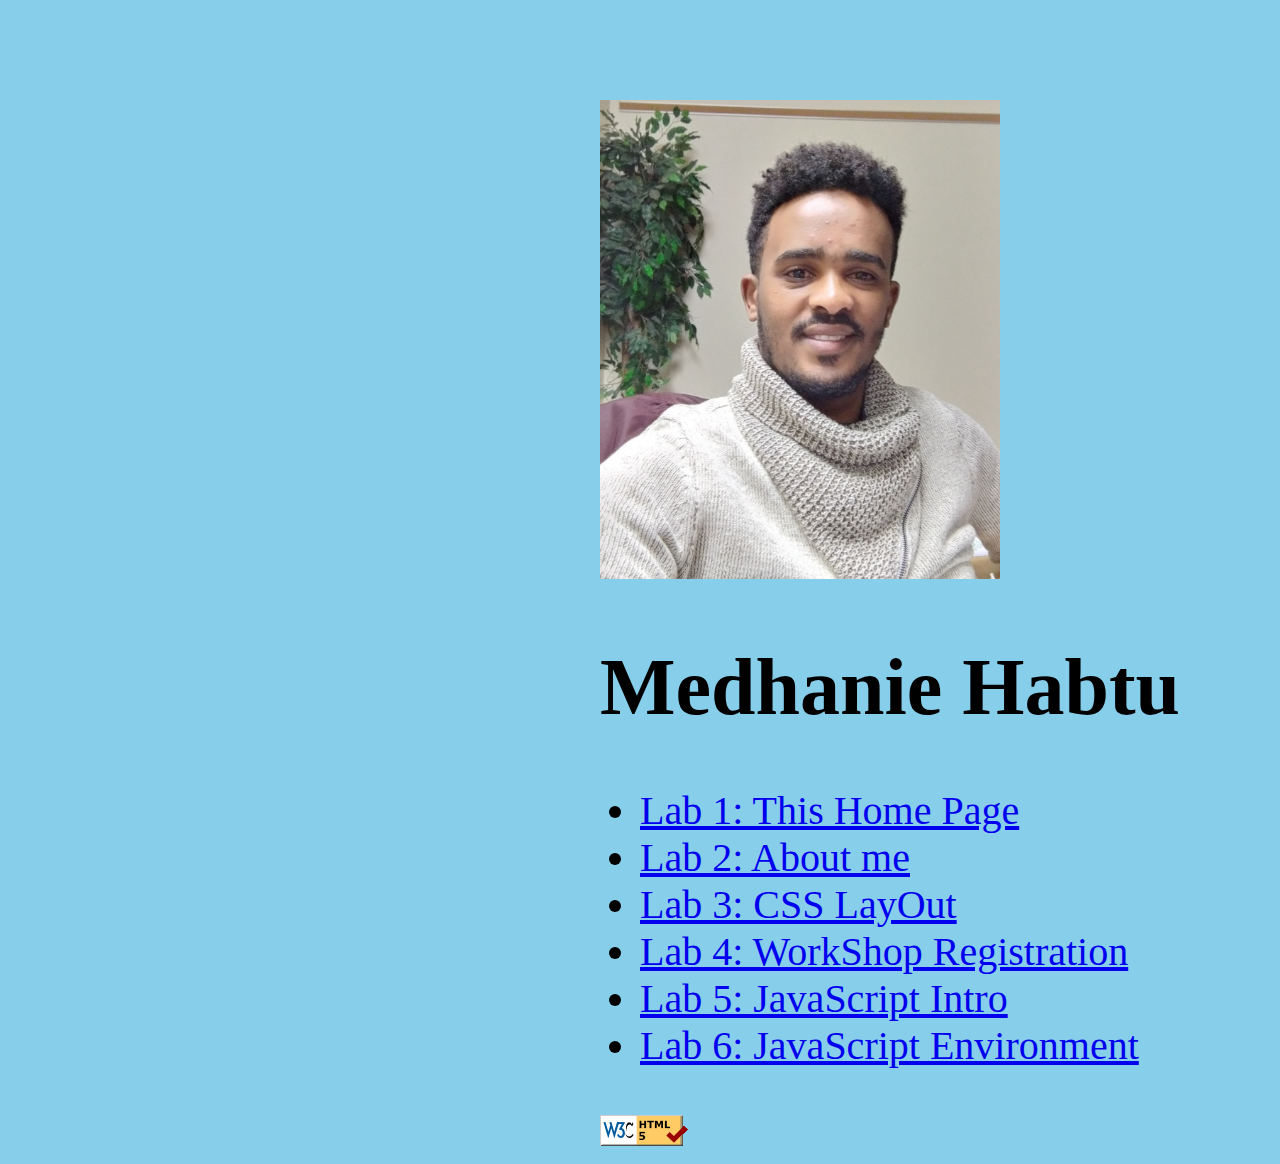
<file: index.html>
<!DOCTYPE html>
<html lang="en">
    <head>
        <meta charset="UTF-8">
        <meta name="viewport" content="width=device-width, initial-scale=1.0">
        <link href="index.css" type="text/css" rel="stylesheet"/>
        <title>HomePage</title>
    </head>
    <body>
        <img class ="pic" src="meda.jpg" alt="Validate"/>
        <h1>Medhanie Habtu</h1>
        <ul>
            <li><a href="https://hmedhanie.github.io/index.html">Lab 1: This Home Page</a></li>
            <li><a href="https://hmedhanie.github.io/aboutme.html">Lab 2: About me</a></li>
            <li><a href="https://hmedhanie.github.io/CSSZenGarden.html">Lab 3: CSS LayOut</a></li>     
            <li><a href="https://hmedhanie.github.io/workshopRegistration.html">Lab 4: WorkShop Registration</a></li>
            <li><a href="https://hmedhanie.github.io/jsintrohelper.html">Lab 5: JavaScript Intro</a></li>
            <li><a href="decoratemytext.html">Lab 6: JavaScript Environment</a></li>
        </ul>
        <a href="https://validator.w3.org/check/referer">
            <img src= "w3c-html.png" alt="Validate"/>
        </a>
    </body>
</html>
</file>
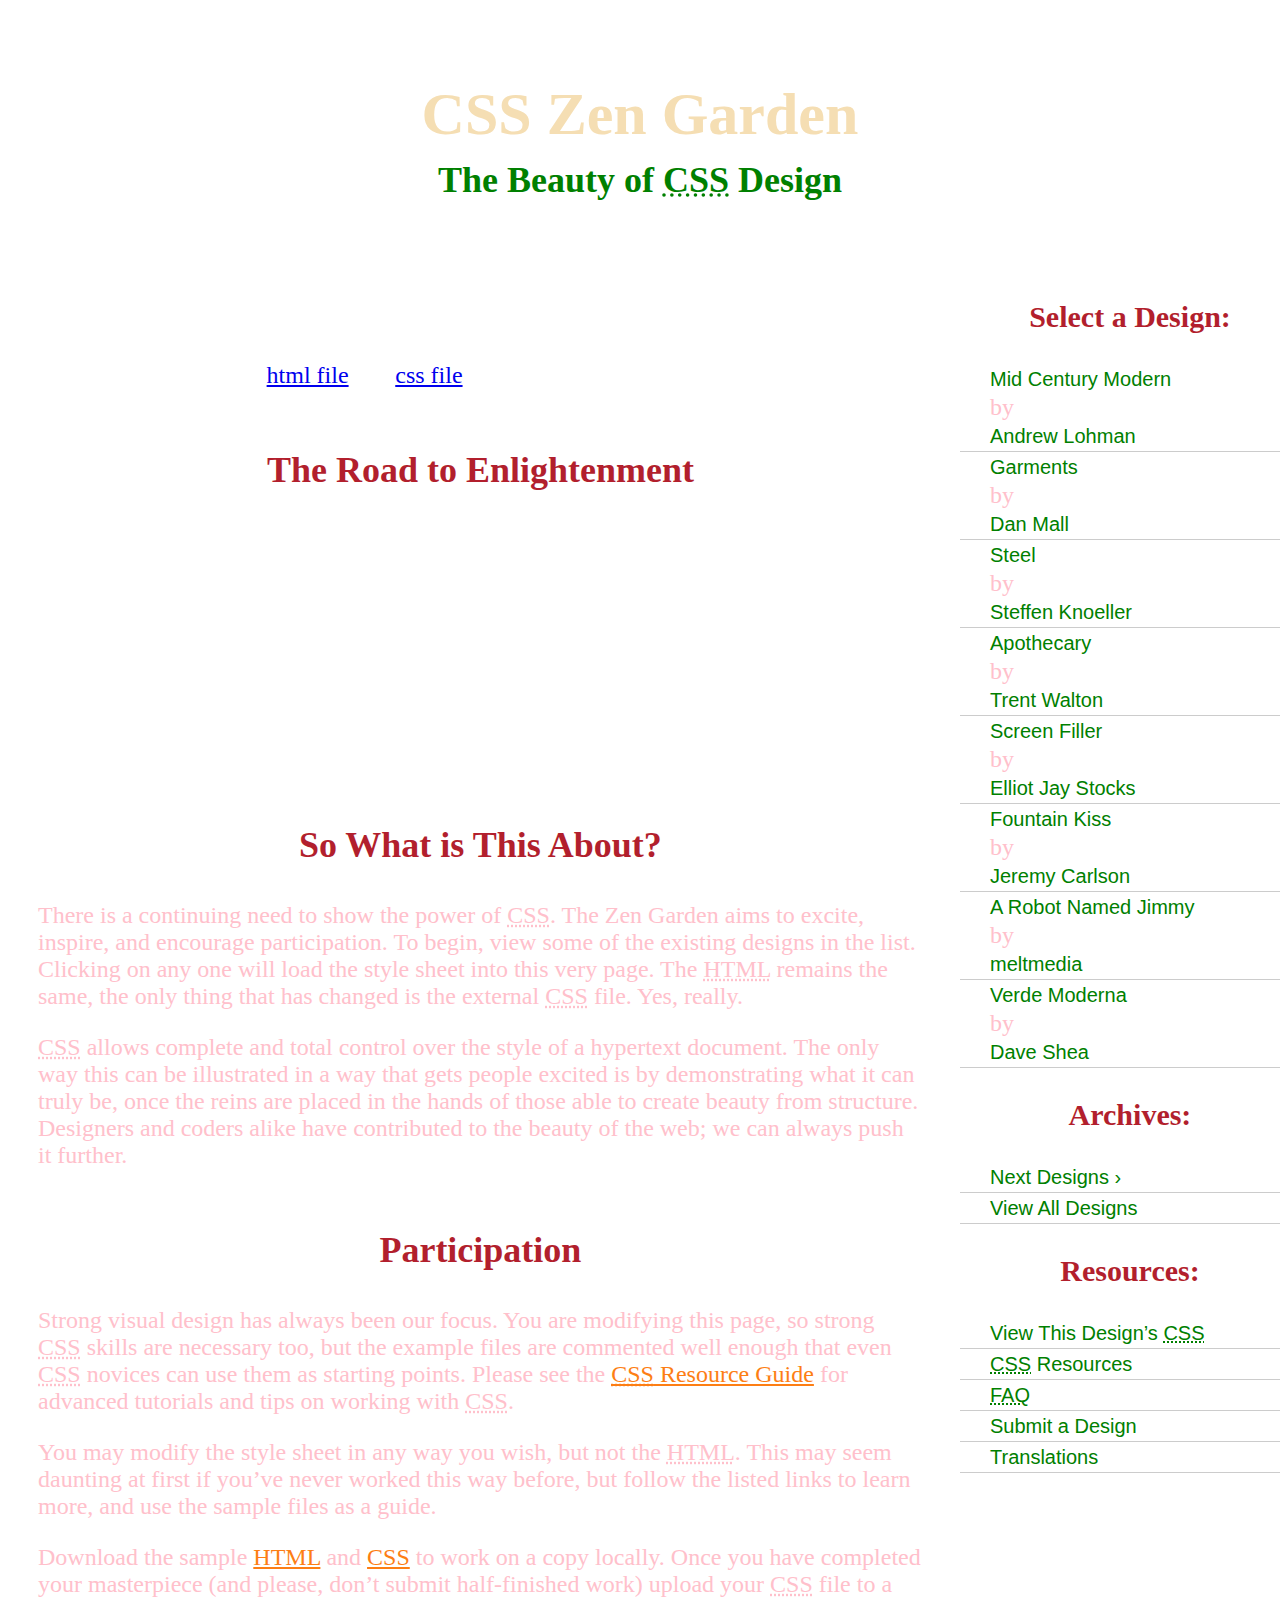
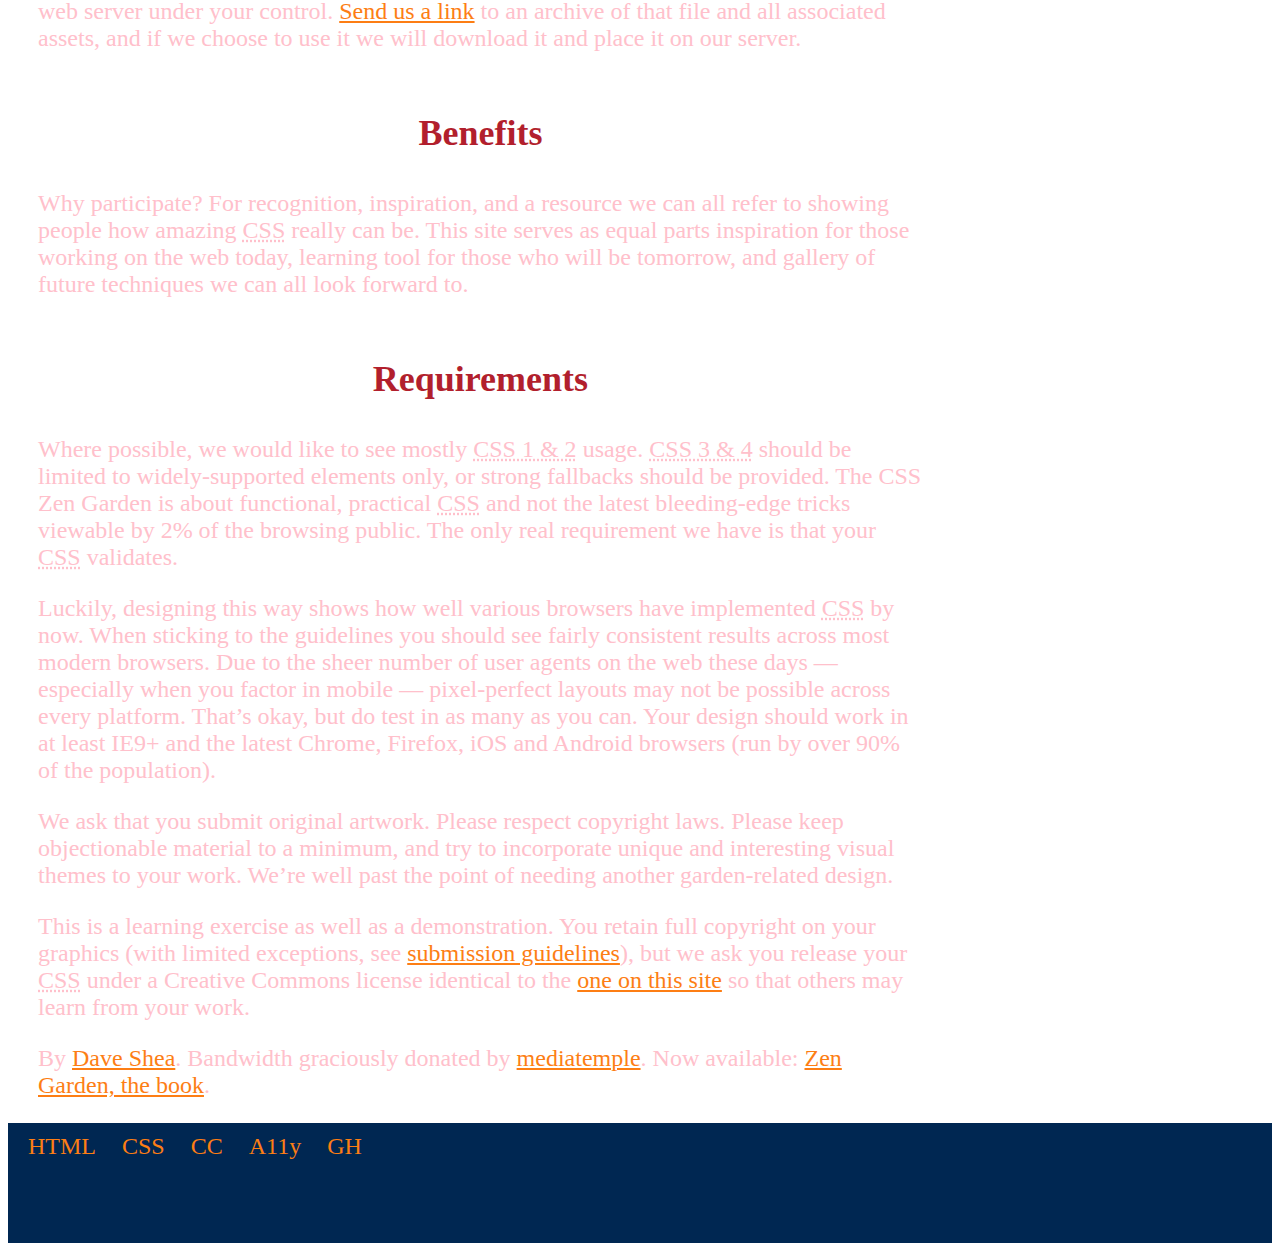
<file: CSS Zen Garden_ The Beauty of CSS Design.htm>
<!DOCTYPE html>
<!-- saved from url=(0024)http://csszengarden.com/ -->
<html lang="en"><head><meta http-equiv="Content-Type" content="text/html; charset=UTF-8">
	
	<title>CSS Zen Garden: The Beauty of CSS Design</title>

	<link rel="stylesheet" media="screen" href="lab03.css">
	<link rel="alternate" type="application/rss+xml" title="RSS" href="http://www.csszengarden.com/zengarden.xml">

	<meta name="viewport" content="width=device-width, initial-scale=1.0">
	<meta name="author" content="Dave Shea">
	<meta name="description" content="A demonstration of what can be accomplished visually through CSS-based design.">
	<meta name="robots" content="all">


	
</head>

<!--



	View source is a feature, not a bug. Thanks for your curiosity and
	interest in participating!

	Here are the submission guidelines for the new and improved csszengarden.com:

	- CSS3? Of course! Prefix for ALL browsers where necessary.
	- go responsive; test your layout at multiple screen sizes.
	- your browser testing baseline: IE9+, recent Chrome/Firefox/Safari, and iOS/Android
	- Graceful degradation is acceptable, and in fact highly encouraged.
	- use classes for styling. Don't use ids.
	- web fonts are cool, just make sure you have a license to share the files. Hosted 
	  services that are applied via the CSS file (ie. Google Fonts) will work fine, but
	  most that require custom HTML won't. TypeKit is supported, see the readme on this
	  page for usage instructions: https://github.com/mezzoblue/csszengarden.com/

	And a few tips on building your CSS file:

	- use :first-child, :last-child and :nth-child to get at non-classed elements
	- use ::before and ::after to create pseudo-elements for extra styling
	- use multiple background images to apply as many as you need to any element
	- use the Kellum Method for image replacement, if still needed. http://goo.gl/GXxdI
	- don't rely on the extra divs at the bottom. Use ::before and ::after instead.

		
-->

<body id="css-zen-garden">
<div class="page-wrapper">

	<section class="intro" id="zen-intro">
		<header role="banner">
			<h1>CSS Zen Garden</h1>
			<h2>The Beauty of <abbr title="Cascading Style Sheets">CSS</abbr> Design</h2>
		</header>

		<div class="summary" id="zen-summary" role="article">
			<p>A demonstration of what can be accomplished through <abbr title="Cascading Style Sheets">CSS</abbr>-based design. Select any style sheet from the list to load it into this page.</p>
			<p>Download the example <a href="http://csszengarden.com/examples/index" title="This page&#39;s source HTML code, not to be modified.">html file</a> and <a href="http://csszengarden.com/examples/style.css" title="This page&#39;s sample CSS, the file you may modify.">css file</a></p>
		</div>

		<div class="preamble" id="zen-preamble" role="article">
			<h3>The Road to Enlightenment</h3>
			<p>Littering a dark and dreary road lay the past relics of browser-specific tags, incompatible <abbr title="Document Object Model">DOM</abbr>s, broken <abbr title="Cascading Style Sheets">CSS</abbr> support, and abandoned browsers.</p>
			<p>We must clear the mind of the past. Web enlightenment has been achieved thanks to the tireless efforts of folk like the <abbr title="World Wide Web Consortium">W3C</abbr>, <abbr title="Web Standards Project">WaSP</abbr>, and the major browser creators.</p>
			<p>The CSS Zen Garden invites you to relax and meditate on the important lessons of the masters. Begin to see with clarity. Learn to use the time-honored techniques in new and invigorating fashion. Become one with the web.</p>
		</div>
	</section>

	<div class="main supporting" id="zen-supporting" role="main">
		<div class="explanation" id="zen-explanation" role="article">
			<h3>So What is This About?</h3>
			<p>There is a continuing need to show the power of <abbr title="Cascading Style Sheets">CSS</abbr>. The Zen Garden aims to excite, inspire, and encourage participation. To begin, view some of the existing designs in the list. Clicking on any one will load the style sheet into this very page. The <abbr title="HyperText Markup Language">HTML</abbr> remains the same, the only thing that has changed is the external <abbr title="Cascading Style Sheets">CSS</abbr> file. Yes, really.</p>
			<p><abbr title="Cascading Style Sheets">CSS</abbr> allows complete and total control over the style of a hypertext document. The only way this can be illustrated in a way that gets people excited is by demonstrating what it can truly be, once the reins are placed in the hands of those able to create beauty from structure. Designers and coders alike have contributed to the beauty of the web; we can always push it further.</p>
		</div>

		<div class="participation" id="zen-participation" role="article">
			<h3>Participation</h3>
			<p>Strong visual design has always been our focus. You are modifying this page, so strong <abbr title="Cascading Style Sheets">CSS</abbr> skills are necessary too, but the example files are commented well enough that even <abbr title="Cascading Style Sheets">CSS</abbr> novices can use them as starting points. Please see the <a href="http://www.mezzoblue.com/zengarden/resources/" title="A listing of CSS-related resources"><abbr title="Cascading Style Sheets">CSS</abbr> Resource Guide</a> for advanced tutorials and tips on working with <abbr title="Cascading Style Sheets">CSS</abbr>.</p>
			<p>You may modify the style sheet in any way you wish, but not the <abbr title="HyperText Markup Language">HTML</abbr>. This may seem daunting at first if you’ve never worked this way before, but follow the listed links to learn more, and use the sample files as a guide.</p>
			<p>Download the sample <a href="http://csszengarden.com/examples/index" title="This page&#39;s source HTML code, not to be modified.">HTML</a> and <a href="http://csszengarden.com/examples/style.css" title="This page&#39;s sample CSS, the file you may modify.">CSS</a> to work on a copy locally. Once you have completed your masterpiece (and please, don’t submit half-finished work) upload your <abbr title="Cascading Style Sheets">CSS</abbr> file to a web server under your control. <a href="http://www.mezzoblue.com/zengarden/submit/" title="Use the contact form to send us your CSS file">Send us a link</a> to an archive of that file and all associated assets, and if we choose to use it we will download it and place it on our server.</p>
		</div>

		<div class="benefits" id="zen-benefits" role="article">
			<h3>Benefits</h3>
			<p>Why participate? For recognition, inspiration, and a resource we can all refer to showing people how amazing <abbr title="Cascading Style Sheets">CSS</abbr> really can be. This site serves as equal parts inspiration for those working on the web today, learning tool for those who will be tomorrow, and gallery of future techniques we can all look forward to.</p>
		</div>

		<div class="requirements" id="zen-requirements" role="article">
			<h3>Requirements</h3>
			<p>Where possible, we would like to see mostly <abbr title="Cascading Style Sheets, levels 1 and 2">CSS 1 &amp; 2</abbr> usage. <abbr title="Cascading Style Sheets, levels 3 and 4">CSS 3 &amp; 4</abbr> should be limited to widely-supported elements only, or strong fallbacks should be provided. The CSS Zen Garden is about functional, practical <abbr title="Cascading Style Sheets">CSS</abbr> and not the latest bleeding-edge tricks viewable by 2% of the browsing public. The only real requirement we have is that your <abbr title="Cascading Style Sheets">CSS</abbr> validates.</p>
			<p>Luckily, designing this way shows how well various browsers have implemented <abbr title="Cascading Style Sheets">CSS</abbr> by now. When sticking to the guidelines you should see fairly consistent results across most modern browsers. Due to the sheer number of user agents on the web these days — especially when you factor in mobile — pixel-perfect layouts may not be possible across every platform. That’s okay, but do test in as many as you can. Your design should work in at least IE9+ and the latest Chrome, Firefox, iOS and Android browsers (run by over 90% of the population).</p>
			<p>We ask that you submit original artwork. Please respect copyright laws. Please keep objectionable material to a minimum, and try to incorporate unique and interesting visual themes to your work. We’re well past the point of needing another garden-related design.</p>
			<p>This is a learning exercise as well as a demonstration. You retain full copyright on your graphics (with limited exceptions, see <a href="http://www.mezzoblue.com/zengarden/submit/guidelines/">submission guidelines</a>), but we ask you release your <abbr title="Cascading Style Sheets">CSS</abbr> under a Creative Commons license identical to the <a href="http://creativecommons.org/licenses/by-nc-sa/3.0/" title="View the Zen Garden&#39;s license information.">one on this site</a> so that others may learn from your work.</p>
			<p role="contentinfo">By <a href="http://www.mezzoblue.com/">Dave Shea</a>. Bandwidth graciously donated by <a href="http://www.mediatemple.net/">mediatemple</a>. Now available: <a href="http://www.amazon.com/exec/obidos/ASIN/0321303474/mezzoblue-20/">Zen Garden, the book</a>.</p>
		</div>

		<footer>
			<a href="http://validator.w3.org/check/referer" title="Check the validity of this site’s HTML" class="zen-validate-html">HTML</a>
			<a href="http://jigsaw.w3.org/css-validator/check/referer" title="Check the validity of this site’s CSS" class="zen-validate-css">CSS</a>
			<a href="http://creativecommons.org/licenses/by-nc-sa/3.0/" title="View the Creative Commons license of this site: Attribution-NonCommercial-ShareAlike." class="zen-license">CC</a>
			<a href="http://mezzoblue.com/zengarden/faq/#aaa" title="Read about the accessibility of this site" class="zen-accessibility">A11y</a>
			<a href="https://github.com/mezzoblue/csszengarden.com" title="Fork this site on Github" class="zen-github">GH</a>
		</footer>

	</div>


	<aside class="sidebar" role="complementary">
		<div class="wrapper">

			<div class="design-selection" id="design-selection">
				<h3 class="select">Select a Design:</h3>
				<nav role="navigation">
					<ul>
					<li>
						<a href="http://csszengarden.com/221/" class="design-name">Mid Century Modern</a> by						<a href="http://andrewlohman.com/" class="designer-name">Andrew Lohman</a>
					</li>					<li>
						<a href="http://csszengarden.com/220/" class="design-name">Garments</a> by						<a href="http://danielmall.com/" class="designer-name">Dan Mall</a>
					</li>					<li>
						<a href="http://csszengarden.com/219/" class="design-name">Steel</a> by						<a href="http://steffen-knoeller.de/" class="designer-name">Steffen Knoeller</a>
					</li>					<li>
						<a href="http://csszengarden.com/218/" class="design-name">Apothecary</a> by						<a href="http://trentwalton.com/" class="designer-name">Trent Walton</a>
					</li>					<li>
						<a href="http://csszengarden.com/217/" class="design-name">Screen Filler</a> by						<a href="http://elliotjaystocks.com/" class="designer-name">Elliot Jay Stocks</a>
					</li>					<li>
						<a href="http://csszengarden.com/216/" class="design-name">Fountain Kiss</a> by						<a href="http://jeremycarlson.com/" class="designer-name">Jeremy Carlson</a>
					</li>					<li>
						<a href="http://csszengarden.com/215/" class="design-name">A Robot Named Jimmy</a> by						<a href="http://meltmedia.com/" class="designer-name">meltmedia</a>
					</li>					<li>
						<a href="http://csszengarden.com/214/" class="design-name">Verde Moderna</a> by						<a href="http://www.mezzoblue.com/" class="designer-name">Dave Shea</a>
					</li>					</ul>
				</nav>
			</div>

			<div class="design-archives" id="design-archives">
				<h3 class="archives">Archives:</h3>
				<nav role="navigation">
					<ul>
						<li class="next">
							<a href="http://csszengarden.com/214/page1">
								Next Designs <span class="indicator">›</span>
							</a>
						</li>
						<li class="viewall">
							<a href="http://www.mezzoblue.com/zengarden/alldesigns/" title="View every submission to the Zen Garden.">
								View All Designs							</a>
						</li>
					</ul>
				</nav>
			</div>

			<div class="zen-resources" id="zen-resources">
				<h3 class="resources">Resources:</h3>
				<ul>
					<li class="view-css">
						<a href="http://csszengarden.com/214/214.css" title="View the source CSS file of the currently-viewed design.">
							View This Design’s <abbr title="Cascading Style Sheets">CSS</abbr>						</a>
					</li>
					<li class="css-resources">
						<a href="http://www.mezzoblue.com/zengarden/resources/" title="Links to great sites with information on using CSS.">
							<abbr title="Cascading Style Sheets">CSS</abbr> Resources						</a>
					</li>
					<li class="zen-faq">
						<a href="http://www.mezzoblue.com/zengarden/faq/" title="A list of Frequently Asked Questions about the Zen Garden.">
							<abbr title="Frequently Asked Questions">FAQ</abbr>						</a>
					</li>
					<li class="zen-submit">
						<a href="http://www.mezzoblue.com/zengarden/submit/" title="Send in your own CSS file.">
							Submit a Design						</a>
					</li>
					<li class="zen-translations">
						<a href="http://www.mezzoblue.com/zengarden/translations/" title="View translated versions of this page.">
							Translations						</a>
					</li>
				</ul>
			</div>
		</div>
	</aside>


</div>

<!--

	These superfluous divs/spans were originally provided as catch-alls to add extra imagery.
	These days we have full ::before and ::after support, favour using those instead.
	These only remain for historical design compatibility. They might go away one day.
		
-->
<div class="extra1" role="presentation"></div><div class="extra2" role="presentation"></div><div class="extra3" role="presentation"></div>
<div class="extra4" role="presentation"></div><div class="extra5" role="presentation"></div><div class="extra6" role="presentation"></div>


</body></html>
</file>
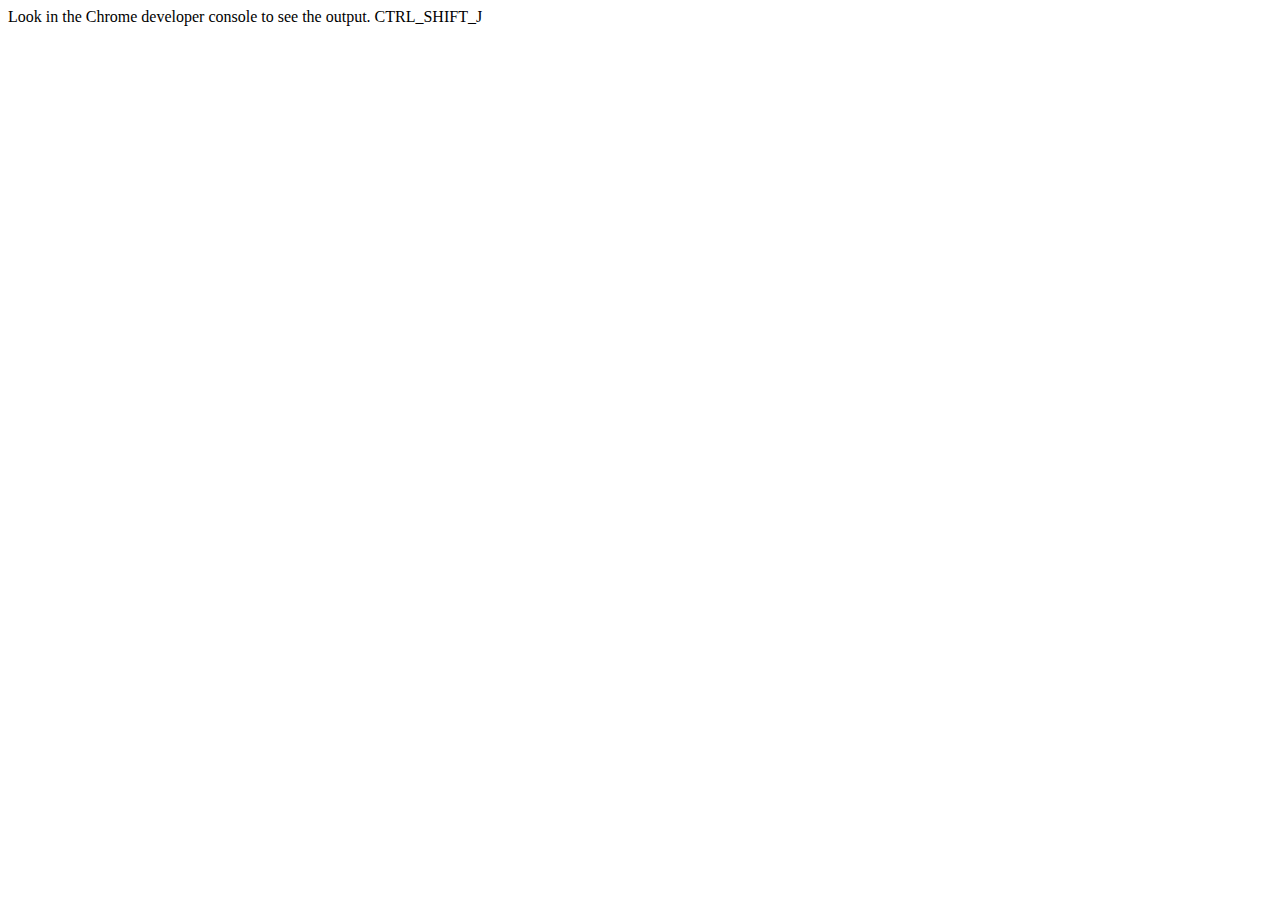
<file: jsintrohelper.html>
<!DOCTYPE html>
<html lang="en">
<head>
    <meta charset="UTF-8">
    <title>Title</title>
    <script>

        /* runs test to see if expected argument is === to value returned by function2test argument */
        function myFunctionTest(expected, function2test) {
            let result = function2test();

            if(Array.isArray(expected)){
                expected = expected.toString();
            }
            if(Array.isArray(result)){
                result = result.toString();
            }
            if (expected === result) {
                return "TEST SUCCEEDED";
            } else {
                return "TEST FAILED.  Expected " + expected + " found " + function2test();
            }
        }

        function myarr(){
           return [1,1];
        }
        console.log("Expected output of myarr() is 40  " + myFunctionTest([1,1], function () {
            return myarr();
        }));

        // number 2 max()
        function max(num1,num2){
            return num1>num2 ? num1 : num2;
        }
        console.log("Expected output of max() is 4  " + myFunctionTest(4, function () {
            return max(2,4);
        }));

       //number 3 maxOfThree()
       function maxOfThree(num1,num2,num3){
           let maxOfThree=num1;
           if(num2>maxOfThree){
               maxOfThree=num2;
           }
           if(num3>maxOfThree){
               maxOfThree = num3;
           }
           return maxOfThree;           
       }
       console.log("Expected output of maxOfThree() is 6  " + myFunctionTest(6, function () {
            return maxOfThree(2,4,6);
        }));

       //number 4 isVowel()
       function isVowel(word){
           if(word.length==1){
               switch(word){
                   case "A":return true;
                   case "E":return true;
                   case "I":return true;
                   case "O":return true;
                   case "U":return true;
                   case "a":return true;
                   case "e":return true;
                   case "i":return true;
                   case "o":return true;
                   case "u":return true;
                   default:
                   return false;
               }
           }
           return false;
       }
       console.log("Expected output of isVowel() is true  " + myFunctionTest(true, function () {
            return isVowel("A");
        }));

        //number 4 for sum()
        function sum(arr){
            let sum =0;
            for(let i=0;i<arr.length;++i){
                sum+=arr[i];
            }
            return sum;
        }
        console.log("Expected output of sum() is 10   " + myFunctionTest(10, function () {
            return sum([1,2,3,4]);
        }));

        // number 4 multiply()
        function multiply(arr){
            let multi=1;
            for(let i=0;i<arr.length;i++){
                multi*=arr[i];
            }
            return multi;
        }
        console.log("Expected output of multiply() is 24   " + myFunctionTest(24, function () {
            return multiply([1,2,3,4]);
        }));

        //number 5 reverse()
        function reverse(word){
            let rev="";
            for(let i=word.length-1;i>=0;i--){
                rev+=word[i];
            }
            return rev;
        }
        console.log("Expected output of reverse() ratset gaj   " + myFunctionTest("ratset gaj", function () {
           return reverse("jag testar");
        }));

        // number 7 findLongestWord
        function findLongestWord(arr){
          let longestWord =arr[0];
          for(let i=1;i<arr.length;i++){
              if(longestWord.length<arr[i].length){
                  longestWord=arr[i];
              }
          }
          return longestWord;
        }
        console.log("Expected output of findLongestWord() medhanie  " + myFunctionTest("medhanie", function () {
           return findLongestWord(["bro","desta","medhanie"]);
        }));

        // number 8 findLongestWords
        function findLongestWords(arr,len){
            return arr.filter(word => word.length>len);
        }
        console.log("Expected output of findLongestWords() desta, medhanie  " + myFunctionTest(["desta","medhanie"], function () {
           return findLongestWords(["bro","desta","medhanie"],4);
        }));
        
        // number 9 * multiply each element by 10
        
        function multiplyBy10(arr) {
            return arr.map(function (elem, i, arr) {
                return elem * 10;
            })
        }
        console.log("Expected output of multiplyBy10([1,2,3,4,5]) is  [10,20,30,40,50] " + myFunctionTest([10, 20, 30, 40, 50], function () {
            return multiplyBy10([1, 2, 3, 4, 5]);
        }));

        //number 9*  all ements equals to 3
        function allElementsequals3(arr) {
            return arr.filter(function (elem, i, arr) {
                return elem === 3;
             })
            }
        console.log("Expected output of allElementsequals3([1,2,3,4,3,5,3]) is  [3,3,3] " + myFunctionTest([3, 3, 3], function () {
            return allElementsequals3([1, 2, 3, 4, 3, 5, 3]);
        }));

        // number 9 * product of all elements
        function productOfAllElements(arr) {
            return arr.reduce(function (total, elem, i, arr) {
                return total * elem;
            }, 1);
        }
        console.log("Expected output of productOfAllElements([1,2,3,5]) is  30 " + myFunctionTest(30, function () {
            return productOfAllElements([1, 2, 3, 5]);
        }));

        const arr = [-3, -2, -1, 0, 1, 2, 3, 4, 5, 6, 7, 8, 9, 10, 11, 12, 13]; 
            arr.filter((currentvalue, index, array)=>{
            console.log(array);
        })


    </script>
</head>
<body>

Look in the Chrome developer console to see the output. CTRL_SHIFT_J

</body>
</html>
</file>
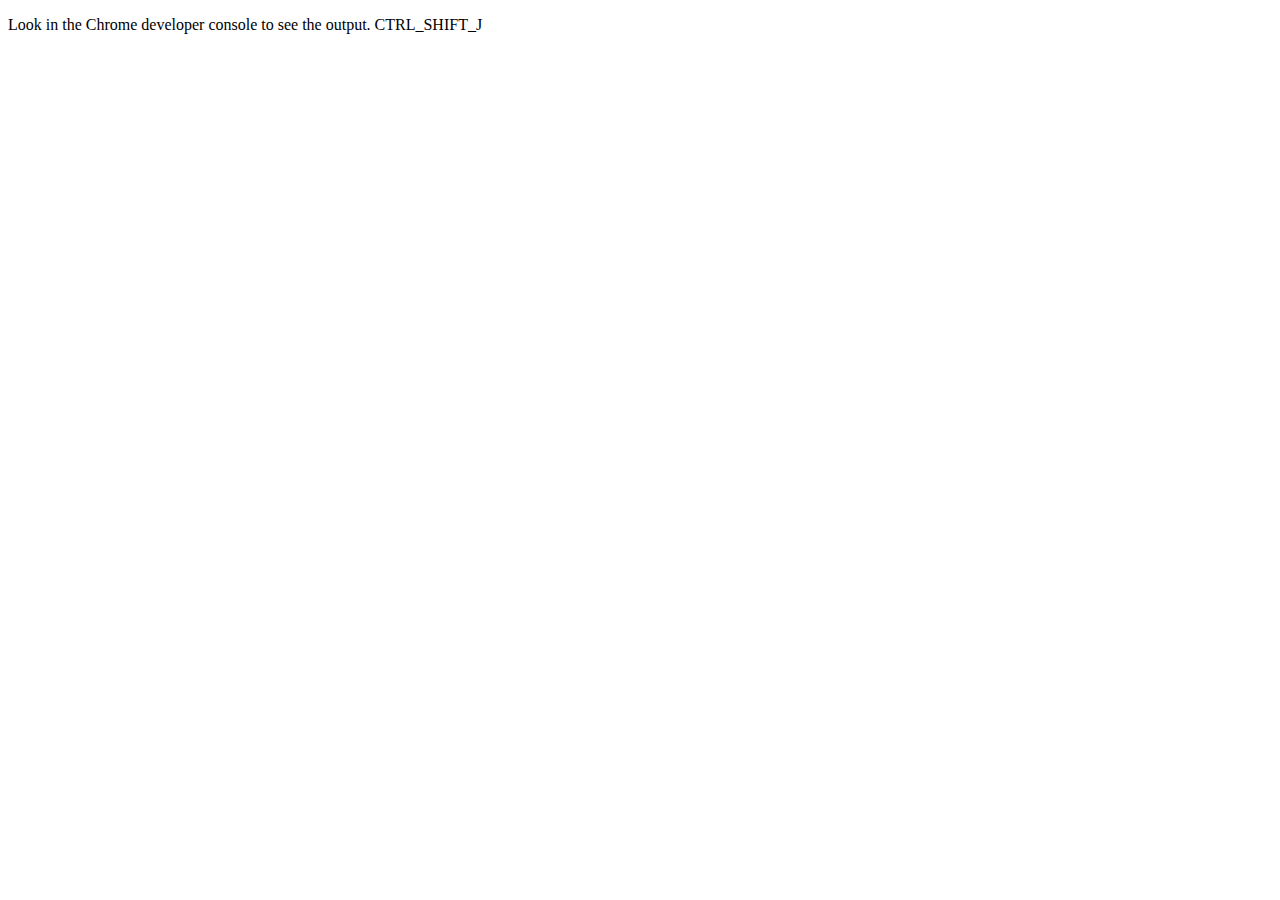
<file: lab7Part2.html>
<!DOCTYPE html>
<html lang="en">
<head>
    <meta charset="UTF-8">
    <title>Title</title>
</head>
<body>
<p>Look in the Chrome developer console to see the output. CTRL_SHIFT_J</p>
<script src="lab7Part2.js"></script>
</body>
</html>
</file>
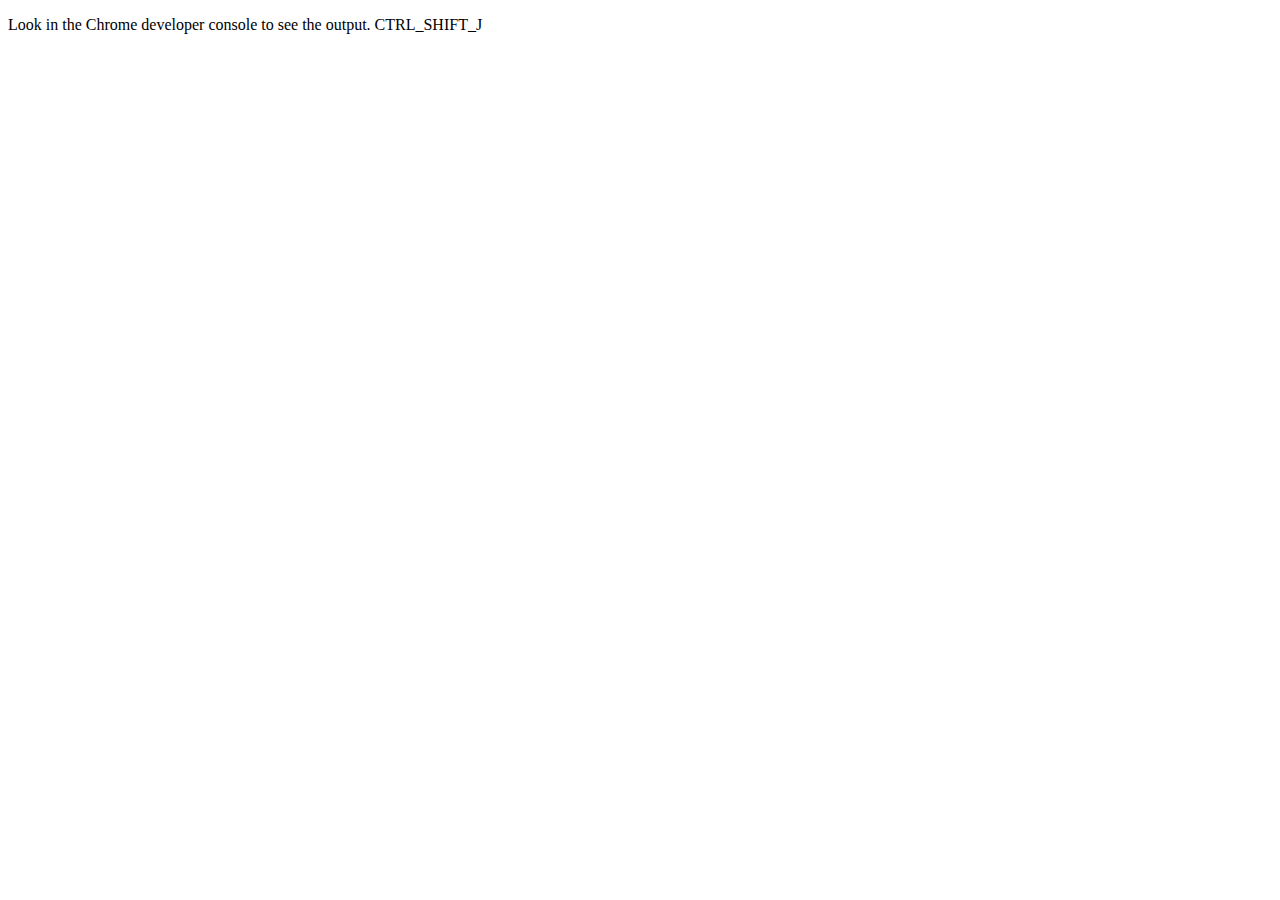
<file: lab8.html>
<!DOCTYPE html>
<html lang="en">
<head>
    <meta charset="UTF-8">
    <title>Title</title>
</head>
<body>
<p>Look in the Chrome developer console to see the output. CTRL_SHIFT_J</p>
<script src="lab8.js"></script>
</body>
</html>
</file>
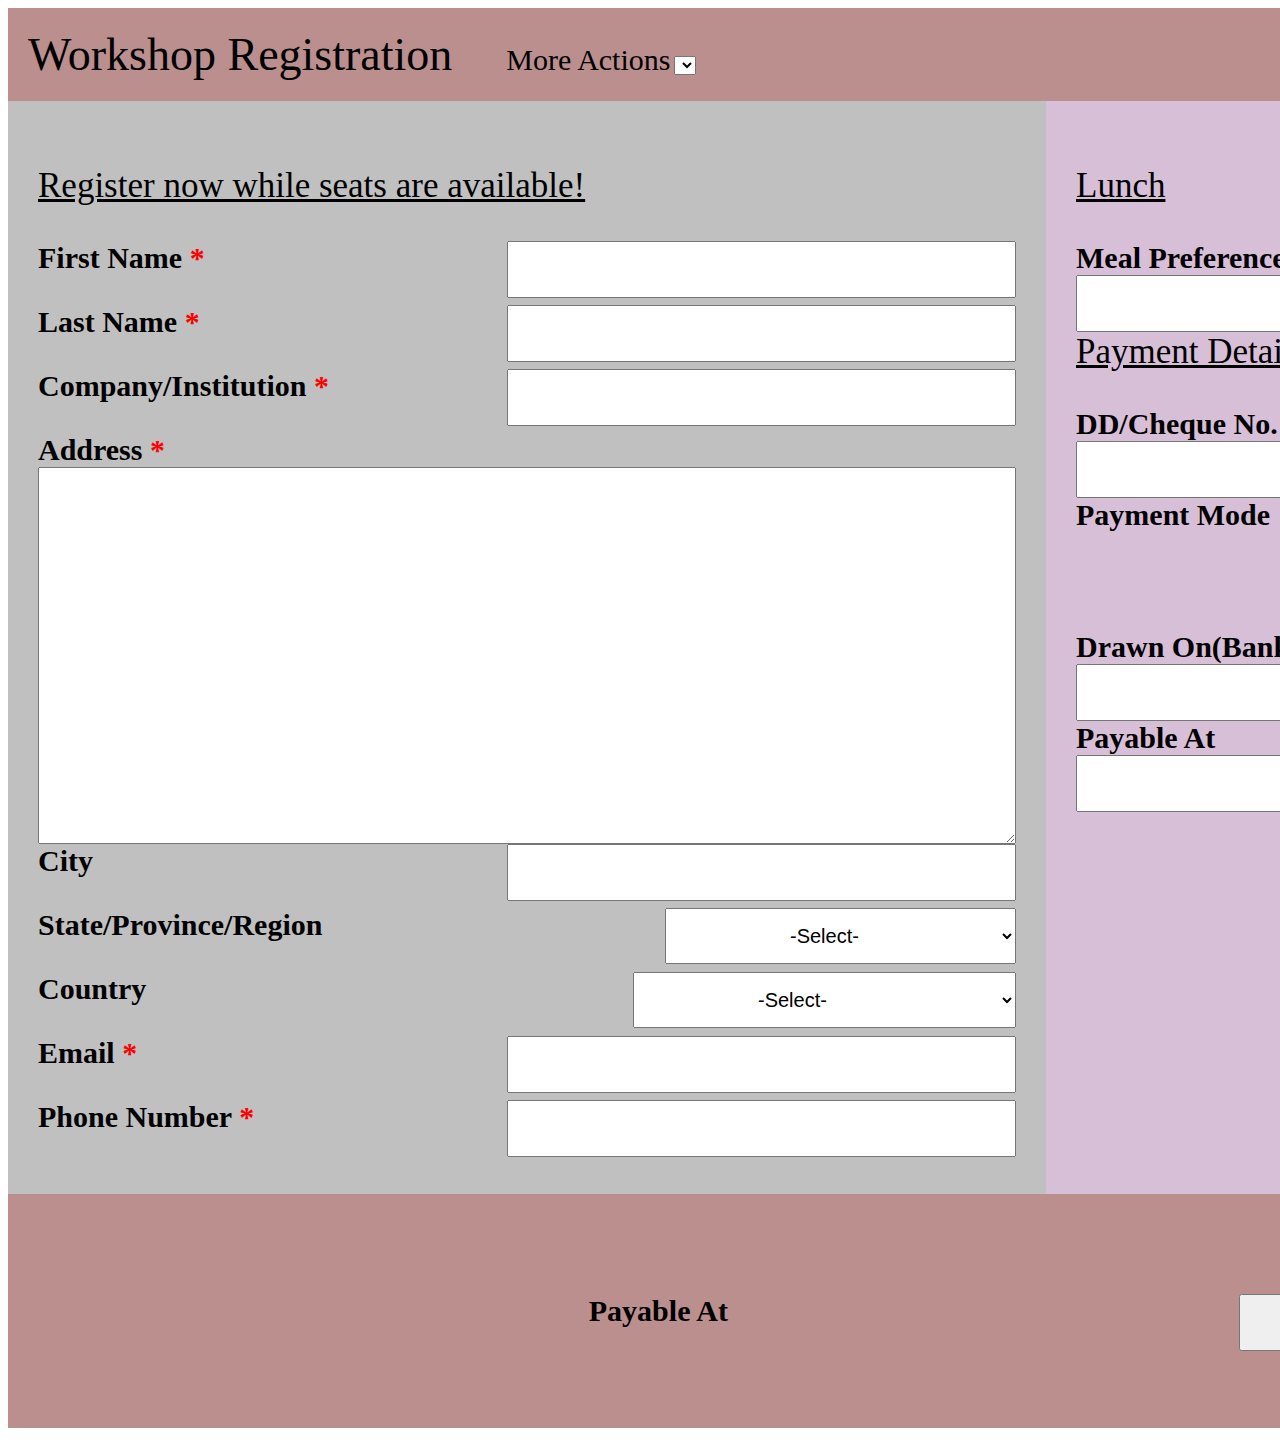
<file: registration.html>
<!DOCTYPE html>
<html lang="en">
<head>
    <meta charset="UTF-8">
    <link href="registration.css" type="text/css" rel="stylesheet"/>
    <meta name="viewport" content="width=device-width, initial-scale=1.0">
    <title>Document</title>
</head>
<body>
    <div class="container">
        
            <div class="header">
            <span class="register">Workshop Registration</span>
            <span class="select2">More Actions</span>
            <select name= "more">
                <option></option>
            </select>
            </div>
            <div class="main1">
           <p class="reg">Register now while seats are available!</p>
           
           <p class="words">First Name <span class="red">*</span>
               <input class="aa" name="values" />
            </p>

            <p class="words">Last Name <span class="red">*</span>
                <input class="aa" name="values" />
            </p>

            <p class="words">Company/Institution <span class="red">*</span>
                <input class="aa" name="values" />
            </p>

            <p class="words">Address <span class="red">*</span>
               <textarea class="aa" rows="15" cols="60"> </textarea>
            </p>
            
            <p class="words city">City 
                <input class="aa" name="values" />
            </p>

            <p class="words">State/Province/Region
                <select class="aa"name= "state">
                    <option>-Select-</option>
                    <option>Texas</option>
                    <option>MaryLand</option>
                    <option>California</option>
                    <option>Iowa</option>
                    <option>Illios</option>
                    <option>Colorado</option>
                </select>
            </p>
            <p class="words">Country
                <select class="aa" name= "country">
                    <option>-Select-</option>
                    <option>United States</option>
                    <option>Canada</option>
                </select>
            </p>
            <p class="words">Email <span class="red">*</span>
                <input class="aa" name="values" />
            </p>
            <p class="words">Phone Number <span class="red">*</span>
                <input class="aa" name="values" />
            </p>

            </div>
            <div class="main2">
                <p class="reg">Lunch</p>
           
                <p class="words">Meal Preference
                    <input class="aa" name="values" />
                 </p>

                 <p class="reg">Payment Details</p>
                 <p class="words">DD/Cheque No.
                     <input class="aa" name="values" />
                 </p>
                 <p class="words">Payment Mode
                    <label><input class="bb" type="radio" name="payMode" value="Cash" checked="checked"/>Cash  </label><br/>
                    <label><input class="bb" type="radio" name="payMode" name="cheque" />Cheque</label><br/>
                    <label><input class="bb" type="radio" name="payMode" name="draft" />Demand Draft</label><br/>

                </p>
                <p class="words">Drawn On(Bank Name)
                    <input class="aa" name="values" />
                </p>
                <p class="words">Payable At
                    <input class="aa" name="values" />
                </p>
     
                
     
            </div>
            <div class="footer">
                <p class="words">Payable At
                    <input type="submit" class="aa" name="values" />
                </p>
                
            </div>
        
    </div>
</body>
</html>
</file>
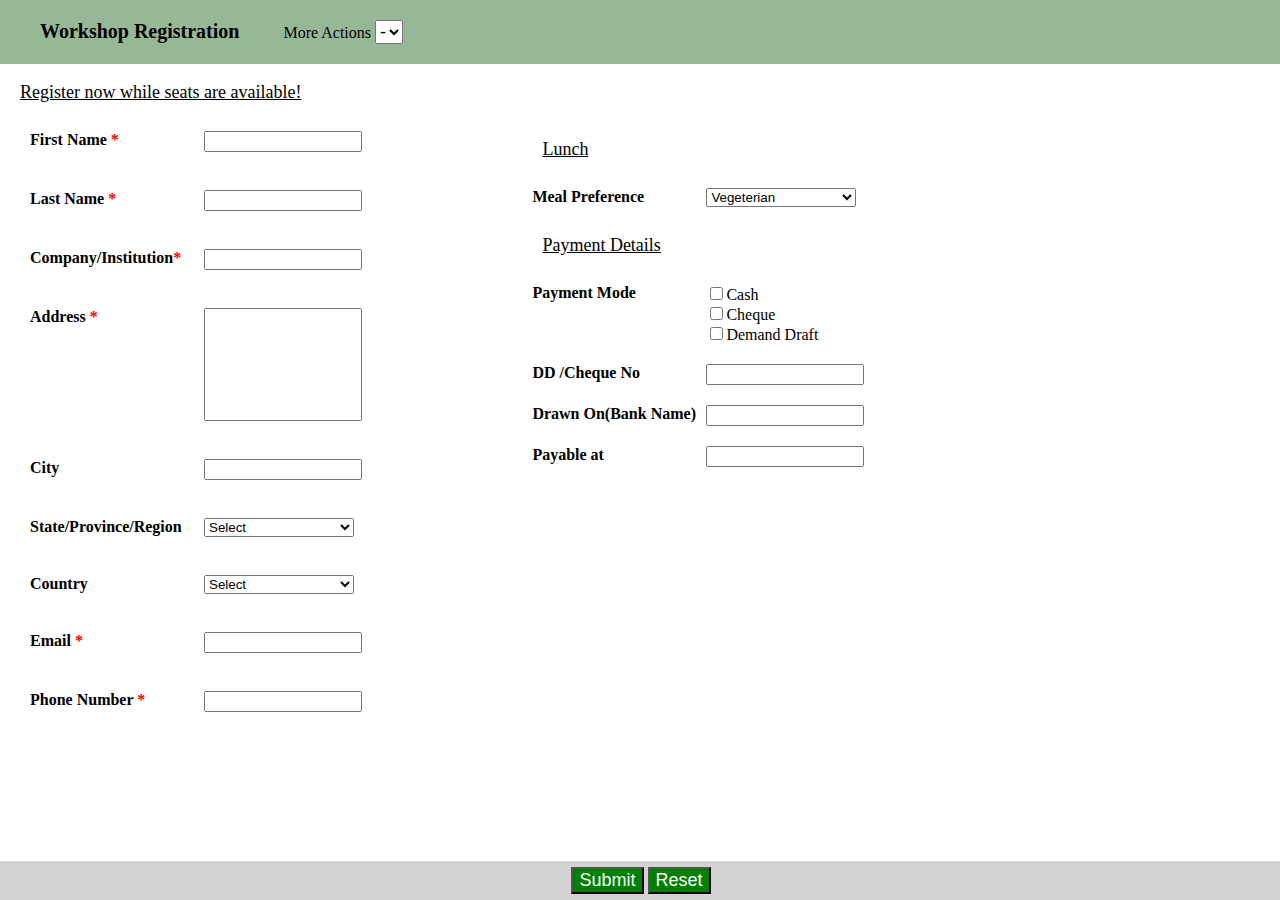
<file: workshopRegistration.html>
<!DOCTYPE html>
<html lang="en">
<head>
    <link href="lab04.css" type="text/css" rel="stylesheet"/>
    <meta charset="UTF-8">
    <title>Registration Form</title>
    <meta name="description" content="Learn basic HTML"/>
    <meta name="author" content="Eyob"/>
    <meta name="Keywords" content="HTML form"/>
</head>
<body>
    <nav class="head">
    <div >
       <h2> Workshop Registration</h2>
        <label> More Actions</label>
        <select id="action" name="actions">
            <option >-</option>
        </select>
    </div>
</nav>
    <div class="container">
     <form>
        <p class="underline">Register now while seats are available!</p>
        <div class="col-1">
            <div class="controls">
                <label class="lbl" for="fName">First Name <span class="required">*</span> </label>
                <input type="text" name="fname" id="fName" >
            </div>
            <br>
            <div class="controls">
                <label class="lbl" for="lastName">Last Name <span class="required">*</span> </label>
                <input type="text" name="fname" id="lastName">
            </div>
            <br>
            <div class="controls">
                <label class="lbl" for="company">Company/Institution<span class="required">*</span></label>
                <input type="text" name="comp" id="company">
            </div>
            <br>
            <div class="controls">
                <label class="lbl" for="addr">Address <span class="required">*</span></label>
                <input type="text" name="address" id="addr">
            </div>
            <br>
            <div class="controls">
                <label class="lbl" for="city">City </label>
                <input type="text" name="city" id="city">
            </div>
            <br>
            <div class="controls">
                <label class="lbl" for="state">State/Province/Region</label>
                <select class="form-select" name="state" id="state">
                    <option value=none> Select</option>
                    <option>TX</option>
                    <option>IA</option>
                    <option>CA</option>
                    <option>AZ</option>
                    <option>OH</option>
                    <option>LA</option>
                    <option>NC</option>
                </select>
            </div>
            <br>
            <div class="controls">
                <label class="lbl" for="country">Country</label>
                <select class="form-select" name="country" id="country">
                    <option value="none"> Select</option>
                    <option>united state</option>
                    <option>Eritrea</option>
                    <option>China</option>
                </select>
            </div>
            <br>
            <div class="controls">
                <label class="lbl" for="email">Email <span class="required">*</span></label>
                <input type="email" name="email" id="email">
            </div>
            <br>
            <div class="controls">
                <label class="lbl" for="phone">Phone Number <span class="required">*</span></label>
                <input type="text" name="phoneNumber" id="phone">
            </div>
           </div>
           <div class="col-2">
            <p class="underline">Lunch</p>
            <div class="controls">
                <label class="lbl" for="mealPre">Meal Preference</label>
                <select class="form-select" name="meal" id="mealPre">
                    <option value="veg">Vegeterian</option>
                </select>
            </div>
            <p class="underline">Payment Details</p>
            <div class="controls">
                <label class="lbl">Payment Mode</label>
                <div class="check-options">
                    <label><input type="checkbox" name="paymentMode" value="cash">Cash</label><br>
                    <label><input type="checkbox" name="paymentMode" value="cheque">Cheque</label><br>
                    <label><input type="checkbox" name="paymentMode" value="demandDraft">Demand
                        Draft</label>
                </div>
            </div>
            <div class="controls">
                <label class="lbl" for="chequeNo">DD /Cheque No </label>
                <input type="text" name="phone" id="chequeNo">
            </div>
            <div class="controls">
                <label class="lbl" for="drawnOn">Drawn On(Bank Name) </label>
                <input type="text" name="drawnOn" id="drawnOn">
            </div>
            <div class="controls">
                <label class="lbl" for="payableAt">Payable at </label>
                <input type="text" name="payableAt" id="payableAt">
            </div>
        
        </div>
        </form>
    </div>
<nav class="foot">
<div class="Submit">
        <input type="submit"></input>
        <input type="reset"></input>

</div>
</nav>
</body>
</html>
</file>
<file: index.css>
body{
    background-color: skyblue;
    margin-left: 600px;
    margin-top: 100px;
    font-size: 40px;
}
img.pic{
    width: 400px;
    
}
</file>
<file: lab03.css>
body {
    padding: 0px;
    font-family: Gabriola, serif;
    font-size: 18pt;
}
.intro > div{
    background-size: cover;
    background: url("https://images.unsplash.com/photo-1470115636492-6d2b56f9146d?ixlib=rb-1.2.1&ixid=eyJhcHBfaWQiOjEyMDd9&auto=format&fit=crop&w=600&q=60") center;
    color:white;
}
.intro header{
    height:220px;
    background-size: cover;
    background-image: url("https://images.unsplash.com/photo-1534156039819-c89418369a4f?ixlib=rb-1.2.1&ixid=eyJhcHBfaWQiOjEyMDd9&auto=format&fit=crop&w=600&q=60");
}
header h1{
    color:wheat;
    text-align:center;
    font-size:60px;
    padding-top:40px;
    margin-bottom:10px;
}
header h2{
    color:green;
    text-align:center;
    margin-top:10px;
}
h3{
    color:#b21f2d;
    text-align: center;
    font-weight: bold;
    font-size: 1.5em;

}
section>div,.main>div{
    padding-left:30px;
    display:inline-block;
    width:70%;
}
.main a{
    color: #fd7e14;
}
.main{
    background-size: cover;
    background:url("https://images.unsplash.com/photo-1567647753830-de3fe7ce9f28?ixlib=rb-1.2.1&auto=format&fit=crop&w=600&q=60") center;
    color: white;
}
aside{
    position:absolute;
    display:inline-block;
    width:25%;
    height:auto;
    left:75%;
    top:270px;

    background-image:url("https://images.unsplash.com/photo-1502567439686-2281cd405d39?ixlib=rb-1.2.1&ixid=eyJhcHBfaWQiOjEyMDd9&auto=format&fit=crop&w=600&q=60");

}
footer{
    background:#002752;
    height:100px;
    padding-top:10px;
    padding-bottom:10px;
}
aside ul {
    list-style-type: none;
    margin: 0;
    padding: 0;
}
aside li {
    padding-left:30px;
    border-bottom: 1px solid #ccc;
    font-family:italic;
}
aside li a {
    font: 200 20px/1.5 Helvetica, Verdana, sans-serif;
    text-decoration: none;
    color:green;
    display: block;

}
aside li a:hover {
    font-size: 30px;
    background: #f6f6f6;
}
aside h3 {
    padding-left:20px;
    color:#b21f2d;
    font-size:30px;
    font-family: "fantasy";
}
footer a{
    display:inline-block;
    text-decoration: #721c24;
    padding-left:20px;
    color: darkblue;

}
div {
    color: pink
}
</file>
<file: registration.css>
.body{
    padding: 0;
    margin: 0;
    font: 100%;
}
.container{
    display: grid;
    grid-template-columns: auto auto;
    grid-template-rows: auto auto auto;
    grid-template-areas: "header header" 
                         "main1 main2"
                         "footer footer";
             
}
.wrapper{
    background-color:rgb(255,255,255);      
    border: 1px solid rgba(0,0,0,0.8);    
    font-size: 176px;
    padding: 43px;  
}
.header{
    grid-area: header;
    background-color: rosybrown;
    padding: 20px;
}
.main1{
    grid-area: main1;
    background-color: silver;
    padding: 30px;
       
}
.main2{
    grid-area: main2;
    background-color: thistle;
    padding: 30px;
   
}
.footer{
    grid-area: footer;
    padding: 70px;
    background-color: rosybrown;
    text-align: center;
}
.register{
    font-size: 46px;
}
.select2{
    font-size: 30px;
    padding-left: 50px;
}
.reg{
    font-size: 35px;
    text-decoration: underline;

}
.words{
    font-size:30px;
    font-weight: bold;
}
.city{
    padding-top: 250px;
}
.aa{
  float: right;
  padding: 15px 120px;
  font-size: 20px;
  
}
label{
    float: right;
}
.bb{
    display: table-cell;
    vertical-align: middle;
}
.red{
    color: red;
}
</file>
<file: lab04.css>
nav.head{

    border: 20px solid #97b897;
    background-color:  #97b897;
    width: auto;
    
}
body{
    margin:0px;
    padding :0px;
   
}

h2 {
    display: inline;
    padding-left: 20px;
    padding-right: 40px;
font-size: 20px;
border: 10px;
}

#action {
    font-size: 18px;
}

p.underline {
    text-decoration: underline;
    padding-left: 20px;
    font-size: 18px;
}


input[type="text"], input[type= "email"]{
    width:150px;

}

.lbl{
    display:inline-block;
    width:170px;
    vertical-align: top;
    font-weight: bold;
}

.col-1 {
    display: inline-block;
    width: 400px;
    padding-left: 20px;
    padding-top: 0px;
    vertical-align: top;
    float: left;

}
.required
{
    color: red;
}
.controls{
    padding: 10px;
    vertical-align: top;
}


nav.foot{
    border: 1px solid lightgray;
    background-color:lightgray;
    width: 100%;
    position:absolute ;
    bottom: 0px;
    }
.Submit{
    text-align: center;
    margin-top: 5px;
    margin-bottom: 5px;

}
#addr{
    height: 8em;
}
.Submit input{
font-size: large;
background-color: green;
color: white;
}


.check-options{
    display:inline-block;
    padding-left:0px;
}
.form-select{
    width: 150px;
}

.col-2{
    display: inline-block;
    width: auto;
    padding-left: 8%;
    padding-top: 0px;
    vertical-align: top;
    float: left;
}
</file>
